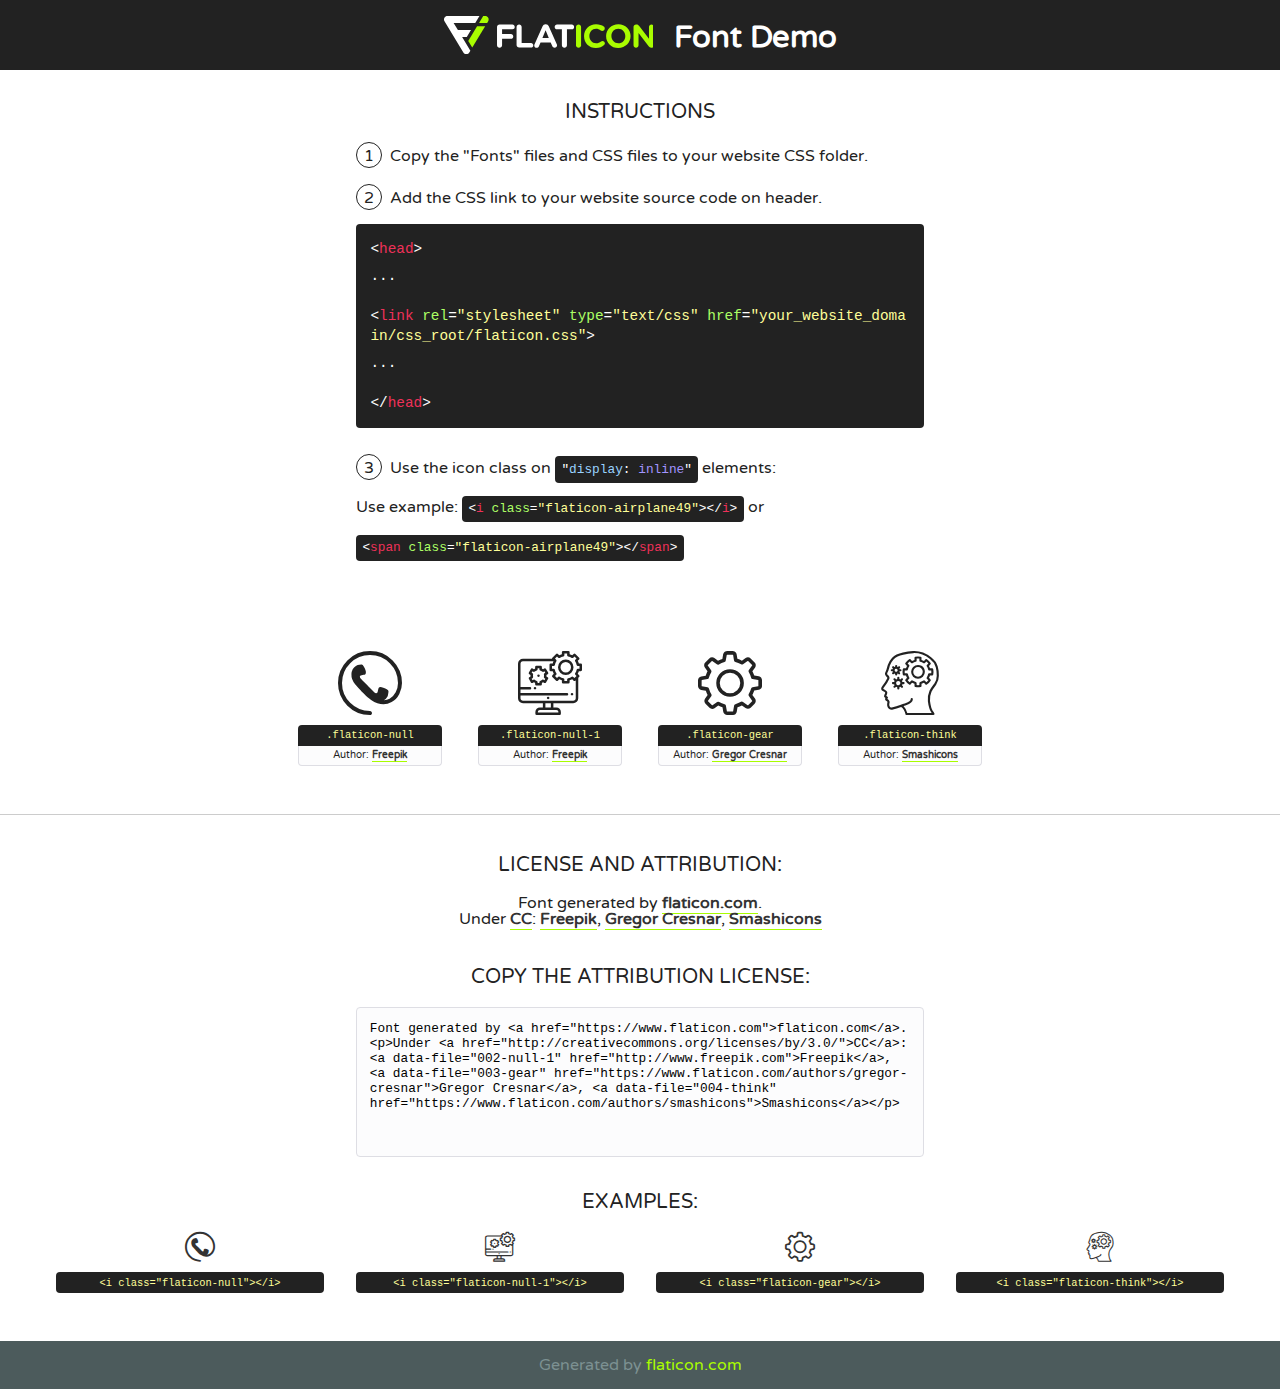
<file: AiFitness_pushup/hosting_tp/assets/fonts/flaticon.html>
<!DOCTYPE html>
<!--
  Flaticon icon font: Flaticon
  Creation date: 02/06/2020 05:24
-->
<html>
<!DOCTYPE html>
<html>

<head>
    <title>Flaticon WebFont</title>
    <link href="http://fonts.googleapis.com/css?family=Varela+Round" rel="stylesheet" type="text/css" />
    <link rel="stylesheet" type="text/css" href="flaticon.css">
    <meta charset="UTF-8">
    <style>
    html, body, div, span, applet, object, iframe,
    h1, h2, h3, h4, h5, h6, p, blockquote, pre,
    a, abbr, acronym, address, big, cite, code,
    del, dfn, em, img, ins, kbd, q, s, samp,
    small, strike, strong, sub, sup, tt, var,
    b, u, i, center,
    dl, dt, dd, ol, ul, li,
    fieldset, form, label, legend,
    table, caption, tbody, tfoot, thead, tr, th, td,
    article, aside, canvas, details, embed, 
    figure, figcaption, footer, header, hgroup, 
    menu, nav, output, ruby, section, summary,
    time, mark, audio, video {
        margin: 0;
        padding: 0;
        border: 0;
        font-size: 100%;
        font: inherit;
        vertical-align: baseline;
    }
    /* HTML5 display-role reset for older browsers */
    article, aside, details, figcaption, figure, 
    footer, header, hgroup, menu, nav, section {
        display: block;
    }
    body {
        line-height: 1;
    }
    ol, ul {
        list-style: none;
    }
    blockquote, q {
        quotes: none;
    }
    blockquote:before, blockquote:after,
    q:before, q:after {
        content: '';
        content: none;
    }
    table {
        border-collapse: collapse;
        border-spacing: 0;
    }
    body {
        font-family: 'Varela Round', Helvetica, Arial, sans-serif;
        font-size: 16px;
        color: #222;
    }
    a {
        color: #333;
        border-bottom: 1px solid #a9fd00;
        font-weight: bold;
        text-decoration: none;
    }
    * {
        -moz-box-sizing: border-box;
        -webkit-box-sizing: border-box;
        box-sizing: border-box;
        margin: 0;
        padding: 0;
    }
    [class^="flaticon-"]:before, [class*=" flaticon-"]:before, [class^="flaticon-"]:after, [class*=" flaticon-"]:after {
        font-family: Flaticon;
        font-size: 30px;
        font-style: normal;
        margin-left: 20px;
        color: #333;
    }
    .wrapper {
        max-width: 600px;
        margin: auto;
        padding: 0 1em;
    }
    .title {
        font-size: 1.25em;
        text-align: center;
        margin-bottom: 1em;
        text-transform: uppercase;
    }
    header {
        text-align: center;
        background-color: #222;
        color: #fff;
        padding: 1em;
    }
    header .logo {
        width: 210px;
        height: 38px;
        display: inline-block;
        vertical-align: middle;
        margin-right: 1em;
        border: none;
    }
    header strong {
        font-size: 1.95em;
        font-weight: bold;
        vertical-align: middle;
        margin-top: 5px;
        display: inline-block;
    }
    .demo {
        margin: 2em auto;
        line-height: 1.25em;
    }
    .demo ul li {
        margin-bottom: 1em;
    }
    .demo ul li .num {
        color: #222;
        border-radius: 20px;
        display: inline-block;
        width: 26px;
        padding: 3px;
        height: 26px;
        text-align: center;
        margin-right: 0.5em;
        border: 1px solid #222;
    }
    .demo ul li code {
        background-color: #222;
        border-radius: 4px;
        padding: 0.25em 0.5em;
        display: inline-block;
        color: #fff;
        font-family: Consolas,Monaco,Lucida Console,Liberation Mono,DejaVu Sans Mono,Bitstream Vera Sans Mono,Courier New, monospace;
        font-weight: lighter;
        margin-top: 1em;
        font-size: 0.8em;
        word-break: break-all;
    }
    .demo ul li code.big {
        padding: 1em;
        font-size: 0.9em;
    }
    .demo ul li code .red {
        color: #EF3159;
    }
    .demo ul li code .green {
        color: #ACFF65;
    }
    .demo ul li code .yellow {
        color: #FFFF99;
    }
    .demo ul li code .blue {
        color: #99D3FF;
    }
    .demo ul li code .purple {
        color: #A295FF;
    }
    .demo ul li code .dots {
        margin-top: 0.5em;
        display: block;
    }
    #glyphs {
        border-bottom: 1px solid #ccc;
        padding: 2em 0;
        text-align: center;
    }
    .glyph {
        display: inline-block;
        width: 9em;
        margin: 1em;
        text-align: center;
        vertical-align: top;
        background: #FFF;
    }
    .glyph .glyph-icon {
        padding: 10px;
        display: block;
        font-family:"Flaticon";
        font-size: 64px;
        line-height: 1;
    }
    .glyph .glyph-icon:before {
        font-size: 64px;
        color: #222;
        margin-left: 0;
    }
    .class-name {
        font-size: 0.65em;
        background-color: #222;
        color: #fff;
        border-radius: 4px 4px 0 0;
        padding: 0.5em;
        color: #FFFF99;
        font-family: Consolas,Monaco,Lucida Console,Liberation Mono,DejaVu Sans Mono,Bitstream Vera Sans Mono,Courier New, monospace;
    }
    .author-name {
        font-size: 0.6em;
        background-color: #fcfcfd;
        border: 1px solid #DEDEE4;
        border-top: 0;
        border-radius: 0 0 4px 4px;
        padding: 0.5em;
    }
    .class-name:last-child {
        font-size: 10px;
        color:#888;
    }
    .class-name:last-child a {
        font-size: 10px;
        color:#555;
    }
    .class-name:last-child a:hover {
        color:#a9fd00;
    }
    .glyph > input {
        display: block;
        width: 100px;
        margin: 5px auto;
        text-align: center;
        font-size: 12px;
        cursor: text;
    }
    .glyph > input.icon-input {
        font-family:"Flaticon";
        font-size: 16px;
        margin-bottom: 10px;
    }
    .attribution .title {
        margin-top: 2em;
    }
    .attribution textarea {
        background-color: #fcfcfd;
        padding: 1em;
        border: none;
        box-shadow: none;
        border: 1px solid #DEDEE4;
        border-radius: 4px;
        resize: none;
        width: 100%;
        height: 150px;
        font-size: 0.8em;
        font-family: Consolas,Monaco,Lucida Console,Liberation Mono,DejaVu Sans Mono,Bitstream Vera Sans Mono,Courier New, monospace;
        -webkit-appearance: none;
    }
    .iconsuse {
        margin: 2em auto;
        text-align: center;
        max-width: 1200px;
    }
    .iconsuse:after {
        content: '';
        display: table;
        clear: both;
    }
    .iconsuse .image {
        float: left;
        width: 25%;
        padding: 0 1em;
    }
    .iconsuse .image p {
        margin-bottom: 1em;
    }
    .iconsuse .image span {
        display: block;
        font-size: 0.65em;
        background-color: #222;
        color: #fff;
        border-radius: 4px;
        padding: 0.5em;
        color: #FFFF99;
        margin-top: 1em;
        font-family: Consolas,Monaco,Lucida Console,Liberation Mono,DejaVu Sans Mono,Bitstream Vera Sans Mono,Courier New, monospace;
    }
    #footer {
        text-align: center;
        background-color: #4C5B5C;
        color: #7c9192;
        padding: 1em;
    }
    #footer a {
        border: none;
        color: #a9fd00;
        font-weight: normal;
    }
    @media (max-width: 960px) {
        .iconsuse .image {
            width: 50%;
        }
    }
    @media (max-width: 560px) {
        .iconsuse .image {
            width: 100%;
        }
    }
    </style>
</head>

<body class="characters-off">

    <header>
        <a href="https://www.flaticon.com" target="_blank" class="logo">
            <svg version="1.1" xmlns="http://www.w3.org/2000/svg" xmlns:xlink="http://www.w3.org/1999/xlink" xmlns:a="http://ns.adobe.com/AdobeSVGViewerExtensions/3.0/" viewBox="0 0 560.875 102.036" enable-background="new 0 0 560.875 102.036" xml:space="preserve">
                <defs>
                </defs>
                <g>
                    <g class="letters">
                        <path fill="#ffffff" d="M141.596,29.675c0-3.777,2.985-6.767,6.764-6.767h34.438c3.426,0,6.15,2.728,6.15,6.15
                        c0,3.43-2.724,6.149-6.15,6.149h-27.674v13.091h23.719c3.429,0,6.151,2.724,6.151,6.15c0,3.43-2.723,6.149-6.151,6.149h-23.719
                        v17.574c0,3.773-2.986,6.761-6.764,6.761c-3.779,0-6.764-2.989-6.764-6.761V29.675z"></path>
                        <path fill="#ffffff" d="M193.844,29.149c0-3.781,2.985-6.767,6.764-6.767c3.776,0,6.763,2.985,6.763,6.767v42.957h25.039
                        c3.426,0,6.149,2.726,6.149,6.153c0,3.425-2.723,6.15-6.149,6.15h-31.802c-3.779,0-6.764-2.986-6.764-6.768V29.149z"></path>
                        <path fill="#ffffff" d="M241.891,75.71l21.438-48.407c1.492-3.341,4.215-5.357,7.906-5.357h0.792
                        c3.686,0,6.323,2.017,7.815,5.357l21.439,48.407c0.436,0.967,0.701,1.845,0.701,2.723c0,3.602-2.809,6.501-6.414,6.501
                        c-3.161,0-5.269-1.845-6.499-4.655l-4.132-9.661h-27.059l-4.301,10.102c-1.144,2.631-3.426,4.214-6.237,4.214
                        c-3.517,0-6.24-2.81-6.24-6.325C241.1,77.64,241.451,76.677,241.891,75.71z M279.932,58.666l-8.521-20.297l-8.526,20.297H279.932
                        z"></path>
                        <path fill="#ffffff" d="M314.864,35.387H301.86c-3.429,0-6.239-2.813-6.239-6.238c0-3.429,2.811-6.24,6.239-6.24h39.533
                        c3.426,0,6.237,2.811,6.237,6.24c0,3.425-2.811,6.238-6.237,6.238h-13.001v42.785c0,3.773-2.99,6.761-6.764,6.761
                        c-3.779,0-6.764-2.989-6.764-6.761V35.387z"></path>
                        <path fill="#A9FD00" d="M352.615,29.149c0-3.781,2.985-6.767,6.767-6.767c3.774,0,6.761,2.985,6.761,6.767v49.024
                        c0,3.773-2.987,6.761-6.761,6.761c-3.781,0-6.767-2.989-6.767-6.761V29.149z"></path>
                        <path fill="#A9FD00" d="M374.132,53.836v-0.179c0-17.481,13.178-31.801,32.065-31.801c9.22,0,15.459,2.458,20.557,6.238
                        c1.402,1.054,2.637,2.985,2.637,5.357c0,3.692-2.985,6.59-6.681,6.59c-1.845,0-3.071-0.702-4.044-1.319
                        c-3.776-2.813-7.729-4.393-12.562-4.393c-10.364,0-17.831,8.611-17.831,19.154v0.173c0,10.542,7.291,19.329,17.831,19.329
                        c5.715,0,9.492-1.756,13.359-4.834c1.049-0.874,2.458-1.491,4.039-1.491c3.429,0,6.325,2.813,6.325,6.236
                        c0,2.106-1.056,3.78-2.282,4.834c-5.539,4.834-12.036,7.733-21.878,7.733C387.572,85.464,374.132,71.493,374.132,53.836z"></path>
                        <path fill="#A9FD00" d="M433.009,53.836v-0.179c0-17.481,13.79-31.801,32.766-31.801c18.981,0,32.592,14.143,32.592,31.628v0.173
                        c0,17.483-13.785,31.807-32.769,31.807C446.625,85.464,433.009,71.32,433.009,53.836z M484.224,53.836v-0.179
                        c0-10.539-7.725-19.326-18.626-19.326c-10.893,0-18.449,8.611-18.449,19.154v0.173c0,10.542,7.73,19.329,18.626,19.329
                        C476.676,72.986,484.224,64.378,484.224,53.836z"></path>
                        <path fill="#A9FD00" d="M506.233,29.321c0-3.774,2.99-6.763,6.767-6.763h1.401c3.252,0,5.183,1.583,7.029,3.953l26.093,34.265
                        V29.059c0-3.692,2.99-6.677,6.681-6.677c3.683,0,6.671,2.985,6.671,6.677v48.934c0,3.78-2.987,6.765-6.764,6.765h-0.436
                        c-3.257,0-5.188-1.581-7.034-3.953l-27.056-35.492v32.944c0,3.687-2.985,6.676-6.678,6.676c-3.683,0-6.673-2.989-6.673-6.676
                        V29.321z"></path>
                    </g>
                    <g class="insignia">
                        <path fill="#ffffff" d="M48.372,56.137h12.517l11.156-18.537H37.186L25.688,18.539h57.825L94.668,0H9.271
                        C5.925,0,2.842,1.801,1.198,4.716c-1.644,2.907-1.593,6.482,0.134,9.343l50.38,83.501c1.678,2.781,4.689,4.476,7.938,4.476
                        c3.246,0,6.257-1.695,7.935-4.476l2.898-4.804L48.372,56.137z"></path>
                        <g class="i">
                            <path fill="#A9FD00" d="M93.575,18.539h0.031v0.004l21.652,0.004l2.705-4.488c1.727-2.861,1.778-6.436,0.133-9.343
                            C116.454,1.801,113.371,0,110.026,0h-5.294L93.575,18.539z"></path>
                            <polygon fill="#A9FD00" points="88.291,27.356 64.725,66.486 75.519,84.404 109.942,27.356"></polygon>
                        </g>
                    </g>
                </g>
            </svg>
        </a>
        <strong>Font Demo</strong>
    </header>


    <section class="demo wrapper">

        <p class="title">Instructions</p>

        <ul>
            <li>
                <span class="num">1</span>Copy the "Fonts" files and CSS files to your website CSS folder.
            </li>
            <li>
                <span class="num">2</span>Add the CSS link to your website source code on header.
                <code class="big">
                    &lt;<span class="red">head</span>&gt;
                    <br/><span class="dots">...</span>
                    <br/>&lt;<span class="red">link</span> <span class="green">rel</span>=<span class="yellow">"stylesheet"</span> <span class="green">type</span>=<span class="yellow">"text/css"</span> <span class="green">href</span>=<span class="yellow">"your_website_domain/css_root/flaticon.css"</span>&gt;
                    <br/><span class="dots">...</span>
                    <br/>&lt;/<span class="red">head</span>&gt;
                </code>
            </li>

            <li>
                <p>
                    <span class="num">3</span>Use the icon class on <code>"<span class="blue">display</span>:<span class="purple"> inline</span>"</code> elements:
                    <br />
                    Use example: <code>&lt;<span class="red">i</span> <span class="green">class</span>=<span class="yellow">&quot;flaticon-airplane49&quot;</span>&gt;&lt;/<span class="red">i</span>&gt;</code> or <code>&lt;<span class="red">span</span> <span class="green">class</span>=<span class="yellow">&quot;flaticon-airplane49&quot;</span>&gt;&lt;/<span class="red">span</span>&gt;</code>
            </li>
        </ul>

    </section>




   <section id="glyphs">          
    
      
        <div class="glyph"><div class="glyph-icon flaticon-null"></div>
            <div class="class-name">.flaticon-null</div>
            <div class="author-name">Author: <a data-file="001-null" href="http://www.freepik.com">Freepik</a> </div> 
        </div>        
        
        <div class="glyph"><div class="glyph-icon flaticon-null-1"></div>
            <div class="class-name">.flaticon-null-1</div>
            <div class="author-name">Author: <a data-file="002-null-1" href="http://www.freepik.com">Freepik</a> </div> 
        </div>        
        
        <div class="glyph"><div class="glyph-icon flaticon-gear"></div>
            <div class="class-name">.flaticon-gear</div>
            <div class="author-name">Author: <a data-file="003-gear" href="https://www.flaticon.com/authors/gregor-cresnar">Gregor Cresnar</a> </div> 
        </div>        
        
        <div class="glyph"><div class="glyph-icon flaticon-think"></div>
            <div class="class-name">.flaticon-think</div>
            <div class="author-name">Author: <a data-file="004-think" href="https://www.flaticon.com/authors/smashicons">Smashicons</a> </div> 
        </div>        
        

    </section>



    <section class="attribution wrapper"   style="text-align:center;">

      <div class="title">License and attribution:</div><div class="attrDiv">Font generated by <a href="https://www.flaticon.com">flaticon.com</a>. <div><p>Under <a href="http://creativecommons.org/licenses/by/3.0/">CC</a>: <a data-file="002-null-1" href="http://www.freepik.com">Freepik</a>, <a data-file="003-gear" href="https://www.flaticon.com/authors/gregor-cresnar">Gregor Cresnar</a>, <a data-file="004-think" href="https://www.flaticon.com/authors/smashicons">Smashicons</a></p>  </div>
      </div>
      <div class="title">Copy the Attribution License:</div>

    <textarea onclick="this.focus();this.select();">Font generated by &lt;a href=&quot;https://www.flaticon.com&quot;&gt;flaticon.com&lt;/a&gt;. <p>Under <a href="http://creativecommons.org/licenses/by/3.0/">CC</a>: <a data-file="002-null-1" href="http://www.freepik.com">Freepik</a>, <a data-file="003-gear" href="https://www.flaticon.com/authors/gregor-cresnar">Gregor Cresnar</a>, <a data-file="004-think" href="https://www.flaticon.com/authors/smashicons">Smashicons</a></p>  
     </textarea>

    </section>

    <section class="iconsuse">

          <div class="title">Examples:</div>            
             
            <div class="image">
                <p>
                    <i class="glyph-icon flaticon-null"></i> 
                    <span>&lt;i class=&quot;flaticon-null&quot;&gt;&lt;/i&gt;</span>
                </p>
            </div>
            
            <div class="image">
                <p>
                    <i class="glyph-icon flaticon-null-1"></i> 
                    <span>&lt;i class=&quot;flaticon-null-1&quot;&gt;&lt;/i&gt;</span>
                </p>
            </div>
            
            <div class="image">
                <p>
                    <i class="glyph-icon flaticon-gear"></i> 
                    <span>&lt;i class=&quot;flaticon-gear&quot;&gt;&lt;/i&gt;</span>
                </p>
            </div>
            
            <div class="image">
                <p>
                    <i class="glyph-icon flaticon-think"></i> 
                    <span>&lt;i class=&quot;flaticon-think&quot;&gt;&lt;/i&gt;</span>
                </p>
            </div>
                       
        </div>
                            
    </section>

<div id="footer">
    <div>Generated by <a href="https://www.flaticon.com">flaticon.com</a>
    </div>
</div>



</body>
</html>
</file>
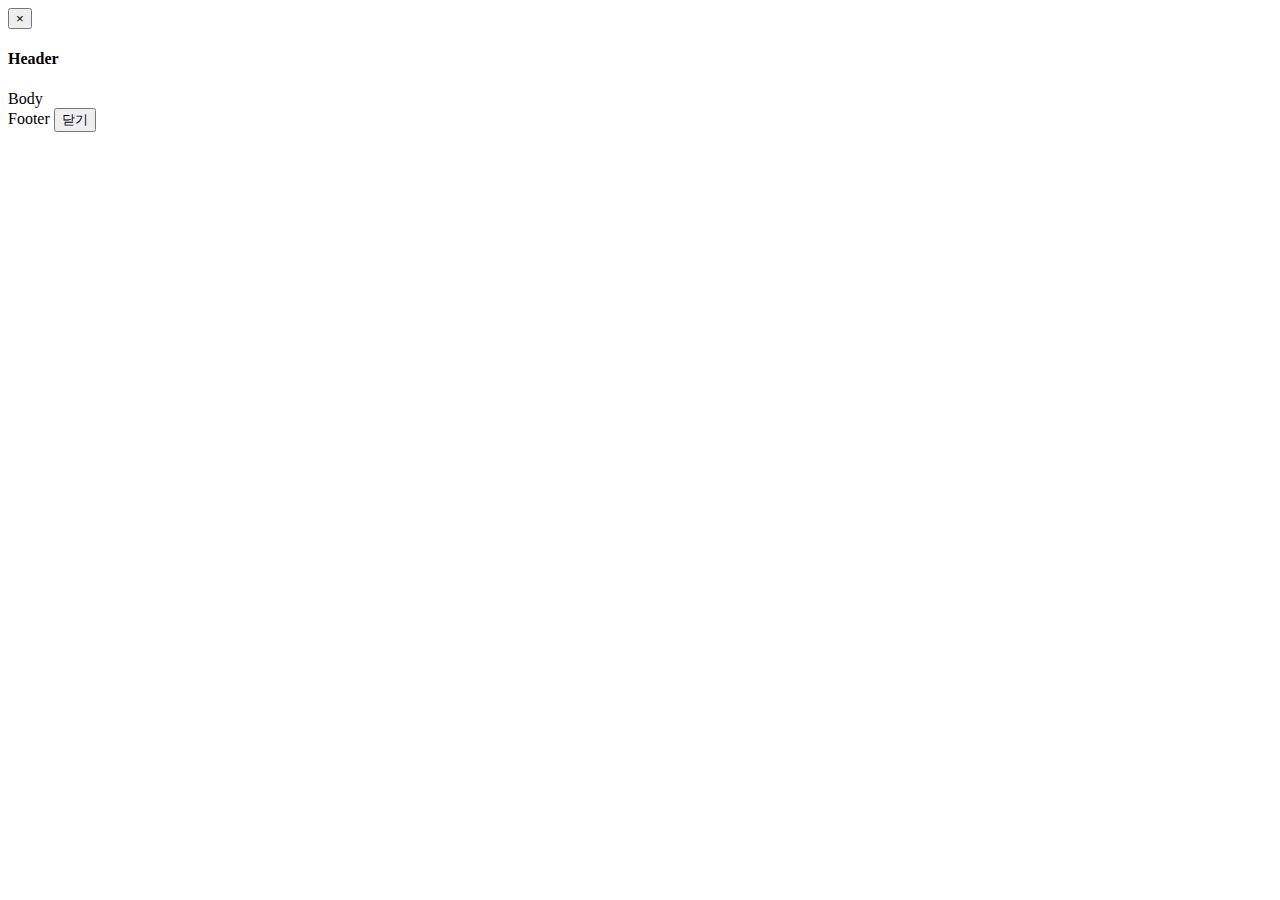
<file: WebContent/WEB-INF/view/menu/layer.html>
<!DOCTYPE html>
<html lang="en">
<head>
    <meta charset="UTF-8">
    <title>Title</title>
</head>
<body>
<!-- header -->
<div class="modal-header">
    <!-- 닫기(x) 버튼 -->
    <button type="button" class="close" data-dismiss="modal">×</button>
    <!-- header title -->
    <h4 class="modal-title">Header</h4>
</div>
<!-- body -->
<div class="modal-body">
    Body
</div>
<!-- Footer -->
<div class="modal-footer">
    Footer
    <button type="button" class="btn btn-default" data-dismiss="modal">닫기</button>
</div>
</body>
</html>
</file>
<file: AiFitness_pushup/hosting_tp/assets/fonts/flaticon.css>
/*
  	Flaticon icon font: Flaticon
  	Creation date: 02/06/2020 05:24
  	*/

@font-face {
  font-family: "Flaticon";
  src: url("./Flaticon.eot");
  src: url("./Flaticon.eot?#iefix") format("embedded-opentype"),
       url("./Flaticon.woff2") format("woff2"),
       url("./Flaticon.woff") format("woff"),
       url("./Flaticon.ttf") format("truetype"),
       url("./Flaticon.svg#Flaticon") format("svg");
  font-weight: normal;
  font-style: normal;
}

@media screen and (-webkit-min-device-pixel-ratio:0) {
  @font-face {
    font-family: "Flaticon";
    src: url("./Flaticon.svg#Flaticon") format("svg");
  }
}

[class^="flaticon-"]:before, [class*=" flaticon-"]:before,
[class^="flaticon-"]:after, [class*=" flaticon-"]:after {   
  font-family: Flaticon;
        font-size: 20px;
font-style: normal;
margin-left: 20px;
}

.flaticon-null:before { content: "\f100"; }
.flaticon-null-1:before { content: "\f101"; }
.flaticon-gear:before { content: "\f102"; }
.flaticon-think:before { content: "\f103"; }
</file>
